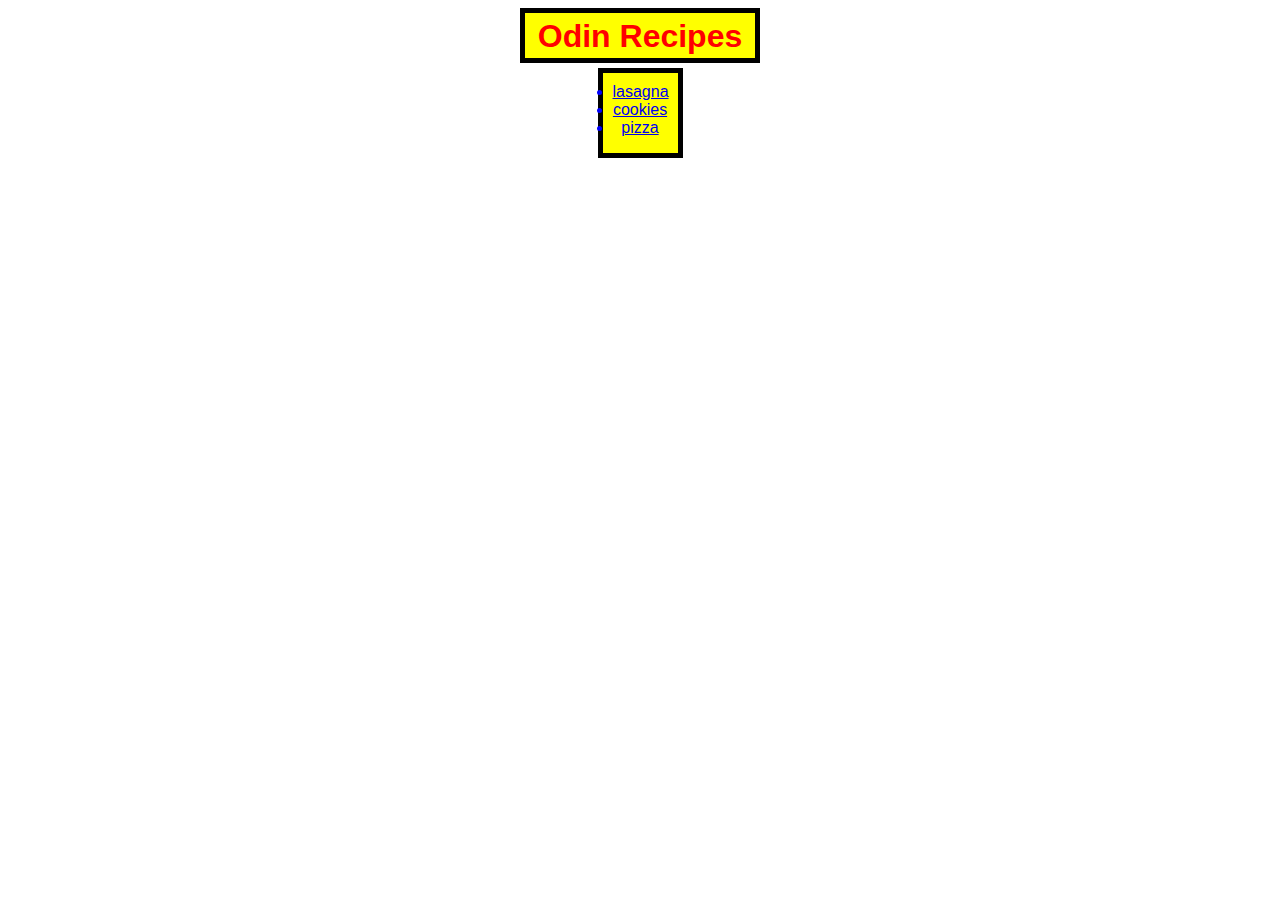
<file: index.html>
<!DOCTYPE html>
<html lang="en">
    <head>
        <meta charset="UTF-8">
        <title>Recipes</title>
        <link rel="stylesheet" href="styles.css">
    </head>
    <body>
        <h1>Odin Recipes</h1>
        <ul>
        <li><a href="recipes/lasagna.html" target="_blank" rel="noopener noreferrer">lasagna</a></li>
        <li><a href="recipes/cookies.html" target="_blank" rel="noopener noreferrer">cookies</a></li>
        <li><a href="recipes/pizza.html" target="_blank" rel="noopener noreferrer">pizza</a></li>
        </ul>
    </body>
    </html>
</file>
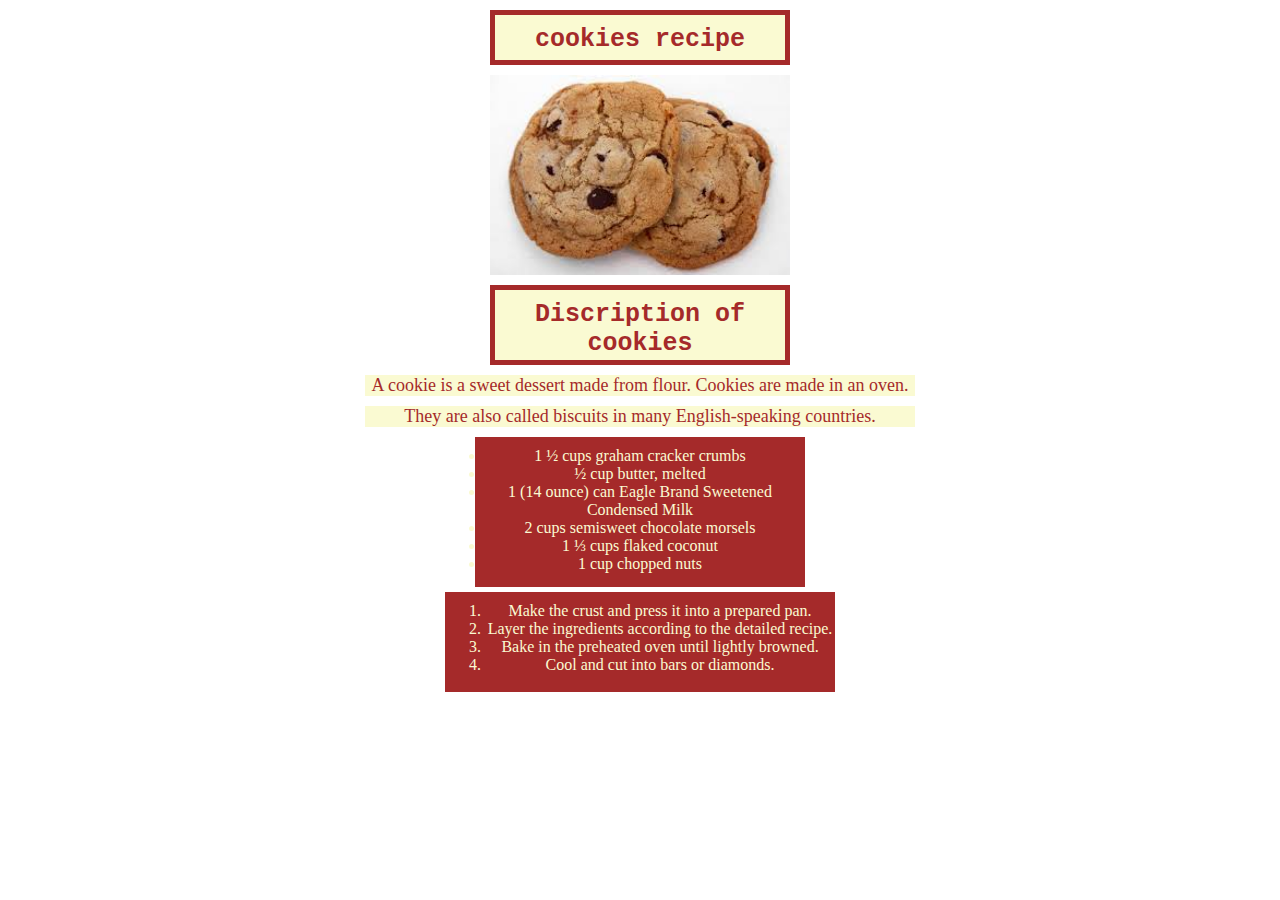
<file: recipes/cookies.html>
<!DOCTYPE html>
<html lang="en">
    <head>
        <meta charset="UTF-8">
        <title>cookies</title>
        <link rel="stylesheet" href="cookies.css">
    </head>
    <body>
        <h1>cookies recipe</h1>
        <img src="../images/cookie.jpeg" alt="a picture of cookies">
        <h3>Discription of cookies</h3>
        <p>A cookie is a sweet dessert made from flour. Cookies are made in an oven.</p>
        <p>They are also called biscuits in many English-speaking countries.</p>
        <ul>
            <li>1 ½ cups graham cracker crumbs</li>
            <li>½ cup butter, melted</li>
            <li>1 (14 ounce) can Eagle Brand Sweetened Condensed Milk</li>
            <li>2 cups semisweet chocolate morsels</li>
            <li>1 ⅓ cups flaked coconut</li>
            <li>1 cup chopped nuts</li>
        </ul>
        <ol>
            <li>Make the crust and press it into a prepared pan.</li>
            <li>Layer the ingredients according to the detailed recipe. </li>
            <li>Bake in the preheated oven until lightly browned.</li>
            <li>Cool and cut into bars or diamonds. </li>
        </ol>
    </body>
</html>
</file>
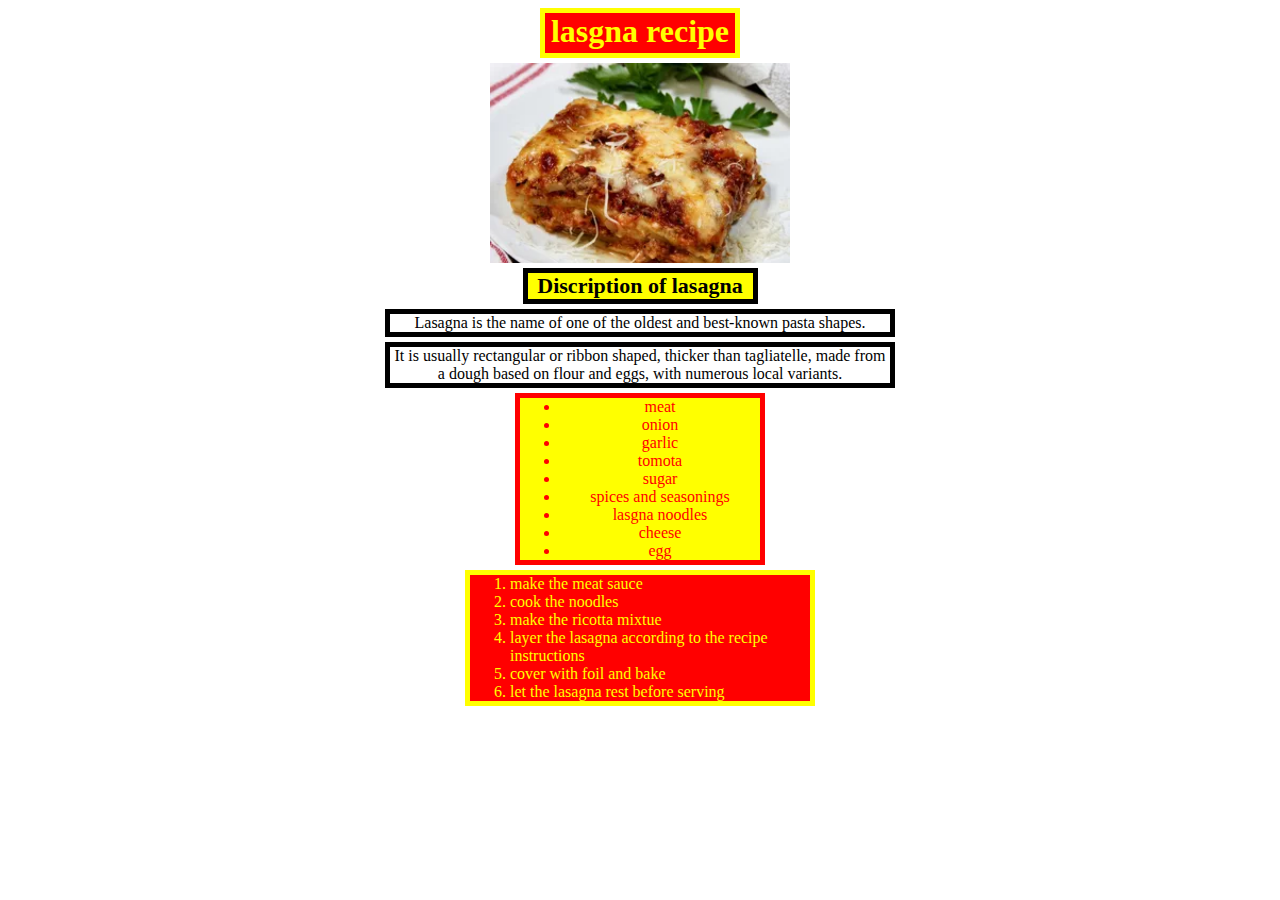
<file: recipes/lasagna.html>
<!DOCTYPE html>
<html lang="en">
    <head>
        <meta charset="UTF-8">
        <title>lasgna</title>
        <link rel="stylesheet" href="lasagna.css">
    </head>
    <body>
        <h1>lasgna recipe</h1>
        <img src="../images/food.webp" alt="a picture of lasagna">
        <h3>Discription of lasagna</h3>
        <p>Lasagna is the name of one of the oldest and best-known pasta shapes.</p>
        <p>It is usually rectangular or ribbon shaped, thicker than tagliatelle, made from a dough based on flour and eggs, with numerous local variants.</p>
        <ul>
            <li>meat</li>
            <li>onion</li>
            <li>garlic</li>
            <li>tomota</li>
            <li>sugar</li>
            <li>spices and seasonings</li>
            <li>lasgna noodles</li>
            <li>cheese</li>
            <li>egg</li>
        </ul>
        <ol>
            <li>make the meat sauce</li>
            <li>cook the noodles</li>
            <li>make the ricotta mixtue</li>
            <li>layer the lasagna according to the recipe instructions</li>
            <li>cover with foil and bake</li>
            <li>let the lasagna rest before serving</li>
        </ol>
    </body>
</html>
</file>
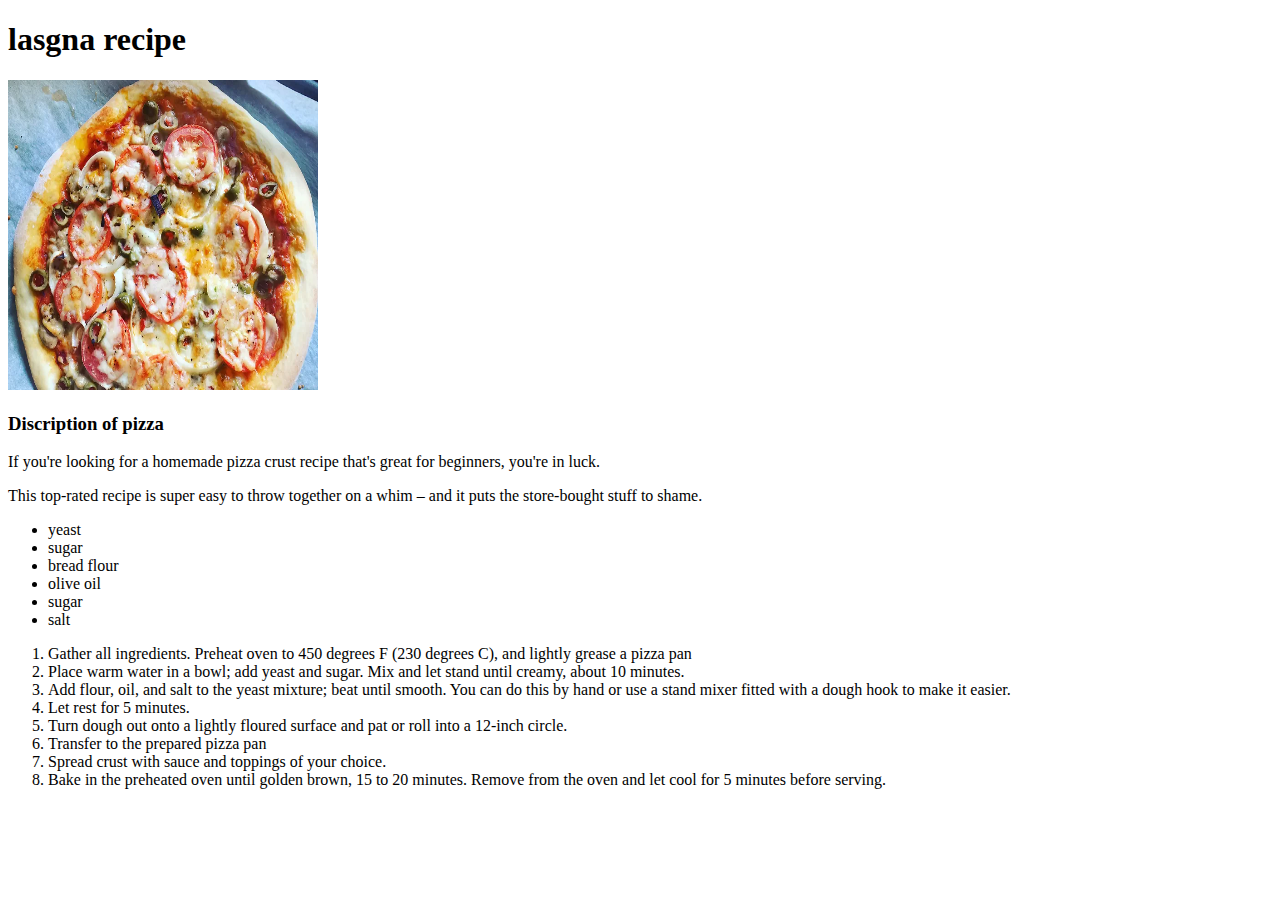
<file: recipes/pizza.html>
<!DOCTYPE html>
<html lang="en">
    <head>
        <meta charset="UTF-8">
        <title>pizza</title>
    </head>
    <body>
        <h1>lasgna recipe</h1>
        <img src="../images/pizza.webp" alt="a picture of pizza" height="310" width="310">
        <h3>Discription of pizza</h3>
        <p>If you're looking for a homemade pizza crust recipe that's great for beginners, you're in luck.</p>
        <p>This top-rated recipe is super easy to throw together on a whim – and it puts the store-bought stuff to shame.</p>
        <ul>
            <li>yeast</li>
            <li>sugar</li>
            <li>bread flour</li>
            <li>olive oil</li>
            <li>sugar</li>
            <li>salt</li>
        </ul>
        <ol>
            <li>Gather all ingredients. Preheat oven to 450 degrees F (230 degrees C), and lightly grease a pizza pan</li>
            <li>Place warm water in a bowl; add yeast and sugar. Mix and let stand until creamy, about 10 minutes.</li>
            <li>Add flour, oil, and salt to the yeast mixture; beat until smooth. You can do this by hand or use a stand mixer fitted with a dough hook to make it easier.</li>
            <li>Let rest for 5 minutes.</li>
            <li>Turn dough out onto a lightly floured surface and pat or roll into a 12-inch circle.</li>
            <li>Transfer to the prepared pizza pan</li>
            <li>Spread crust with sauce and toppings of your choice.</li>
            <li>Bake in the preheated oven until golden brown, 15 to 20 minutes. Remove from the oven and let cool for 5 minutes before serving.</li>
        </ol>
    </body>
</html>
</file>
<file: styles.css>
h1 {
    color:red;
    background-color:yellow;
    font-family:'Arial', Times, serif;
    width: 240px;
    height: 55px;
    padding:5px;
    border: 5px solid black;
    box-sizing: border-box;
    margin: 0px auto;
    text-align: center;
}

ul {
    color:blue;
    background-color:yellow;
    font-family:'Arial', Times, serif;
    width: 55px;
    height: 60px;
    padding:10px;
    text-align: center;
    margin:5px auto;
    border: 5px solid black;
}
</file>
<file: recipes/cookies.css>
h1 {
    color:brown;
    background-color:lightgoldenrodyellow;
    font-family:'Courier New', Courier, monospace;
    font-size:25px;
    text-align:center;
    margin:10px auto;
    padding:10px;
    height:55px;
    width:300px;
    border: 5px solid brown;
    box-sizing: border-box;
}
h3 {
    color:brown;
    background-color:lightgoldenrodyellow;
    font-family:'Courier New', Courier, monospace;
    font-size:25px;
    text-align:center;
    margin:10px auto;
    padding:10px;
    height:80px;
    width:300px;
    border: 5px solid brown;
    box-sizing: border-box;
}

p {
    color:brown;
    background-color:lightgoldenrodyellow;
    font-size:18px;
    text-align: center;
    width: 550px;
    margin:10px auto;
}

ul {
    color:lightgoldenrodyellow;
    background-color:brown;
    text-align:center;
    width:310px;
    height:130px;
    padding:10px;
    margin:5px auto;
}

ol {
    color:lightgoldenrodyellow;
    background-color:brown;
    text-align:center;
    width: 350px;
    height: 90px;
    margin:0px auto;
    padding-top:10px;

}

img {
    display: block;
    margin-left: auto;
    margin-right: auto;
    width: 300px;
}
</file>
<file: recipes/lasagna.css>
h1 {
    color:yellow;
    background-color:red;
    height: 40px;
    width:190px;
    margin:5px auto;
    border:5px solid yellow;
    text-align:center;
}
h3 {
    font-size:22px;
    font-weight:900px;
    background-color:yellow;
    width:225px;
    text-align:center;
    border:5px solid black;
    margin:5px auto;

}

p {
    text-align:center;
    border:5px solid black;
    width: 500px;
    margin:5px auto;
}
ul {
    color:red;
    background-color:yellow;
    width:200px;
    height: auto;
    text-align:center;
    margin:5px auto;
    border:5px solid red;
}
ol{
    color:yellow;
    background-color:red;
    width: 300px;
    text-align:cener;
    height:auto;
    margin:5px auto;
    border: 5px solid yellow;
}

img {
    display: block;
    margin-left: auto;
    margin-right: auto;
    width: 300px;
}
</file>
